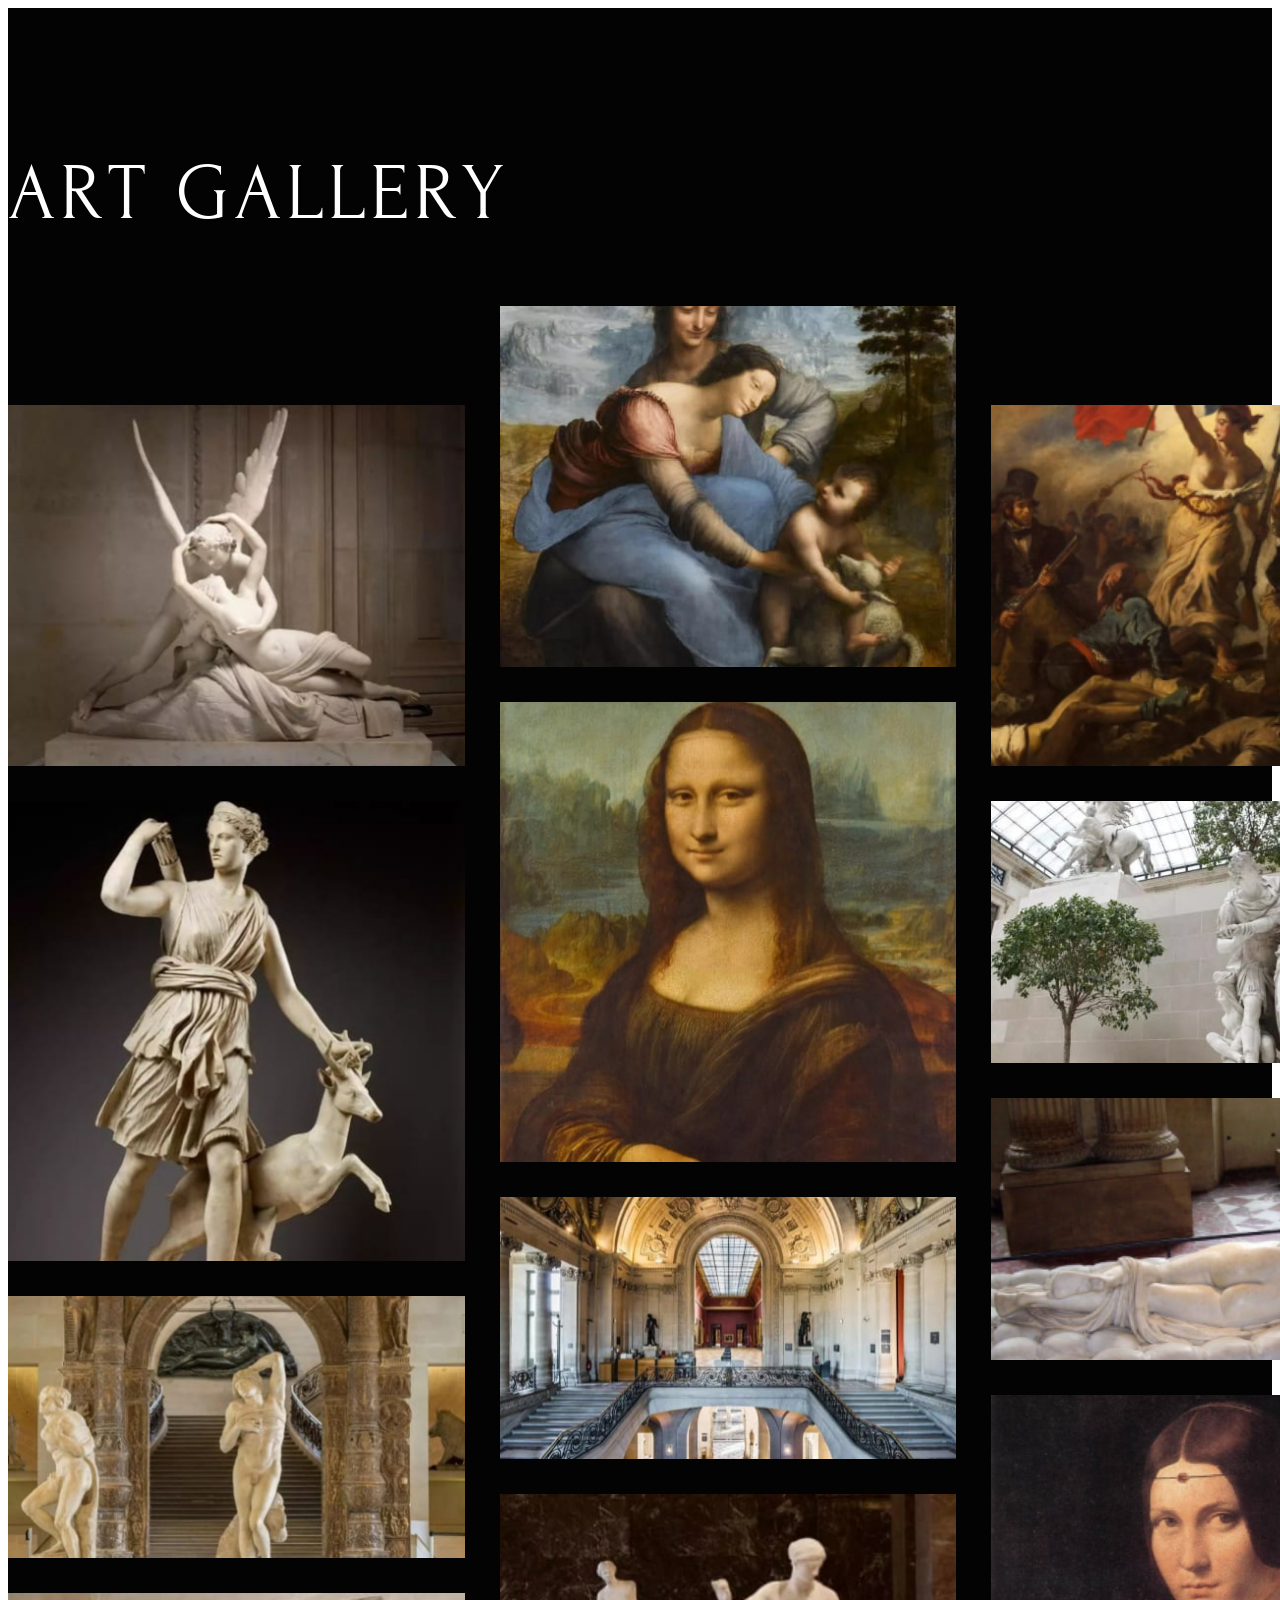
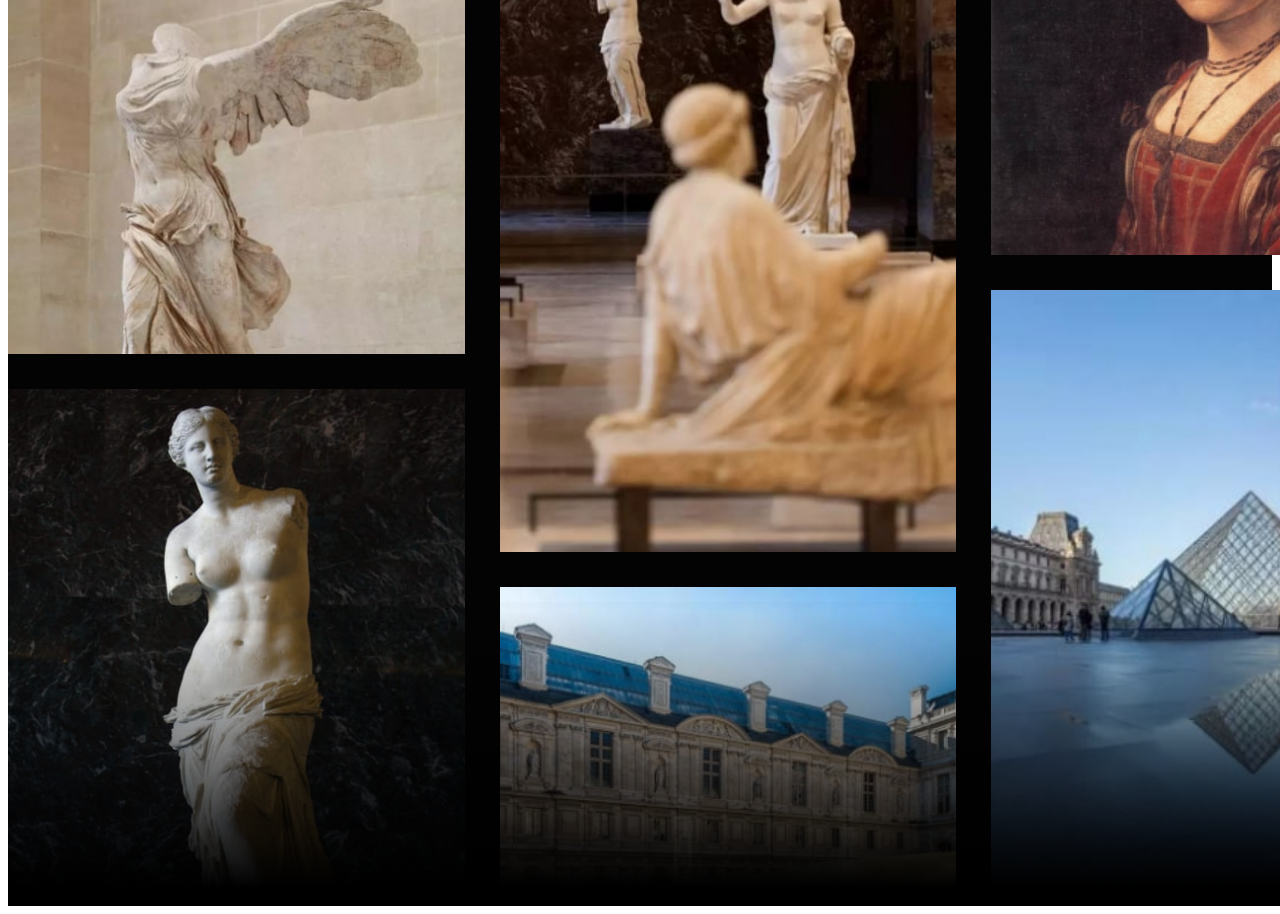
<file: gallery-with-grid/ex-galery/index.html>
<!DOCTYPE html>
<html lang="en">
<head>
    <meta charset="UTF-8">
    <meta http-equiv="X-UA-Compatible" content="IE=edge">
    <meta name="viewport" content="width=device-width, initial-scale=1.0">
    <link rel="stylesheet" href="style.css" type="text/css">
    <title>Document</title>
</head>
<body>

    <section class="section-gallery">
        <div class="gallery-content">
          <h2 class="h2-gallery">Art Gallery</h2>
          <div class="picture-container">
            <div class="picture-inner-container">
                <figure class="gallery-item-1">
                    <img src="gallery/galery1.jpg" class="gallery-img" alt="Image 1">
                  </figure>
                  <figure class="gallery-item-2">
                    <img src="gallery/galery2.jpg" class="gallery-img" alt="Image 2">
                  </figure>
                  <figure class="gallery-item-3">
                    <img src="gallery/galery3.jpg" class="gallery-img" alt="Image 3">
                  </figure>
                  <figure class="gallery-item-4">
                    <img src="gallery/galery4.jpg" class="gallery-img" alt="Image 4">
                  </figure>
                  <figure class="gallery-item-5">
                    <img src="gallery/galery5.jpg" class="gallery-img" alt="Image 5">
                  </figure>
                  <figure class="gallery-item-6">
                    <img src="gallery/galery6.jpg" class="gallery-img" alt="Image 6">
                  </figure>
                  <figure class="gallery-item-7">
                    <img src="gallery/galery7.jpg" class="gallery-img" alt="Image 1">
                  </figure>
                  <figure class="gallery-item-8">
                    <img src="gallery/galery8.jpg" class="gallery-img" alt="Image 2">
                  </figure>
                  <figure class="gallery-item-9">
                    <img src="gallery/galery9.jpg" class="gallery-img" alt="Image 3">
                  </figure>
                  <figure class="gallery-item-10">
                    <img src="gallery/galery10.jpg" class="gallery-img" alt="Image 4">
                  </figure>
                  <figure class="gallery-item-11">
                    <img src="gallery/galery11.jpg" class="gallery-img" alt="Image 5">
                  </figure>
                  <figure class="gallery-item-12">
                    <img src="gallery/galery12.jpg" class="gallery-img" alt="Image 6">
                  </figure>                
                  <figure class="gallery-item-13">
                    <img src="gallery/galery13.jpg" class="gallery-img" alt="Image 1">
                  </figure>
                  <figure class="gallery-item-14">
                    <img src="gallery/galery14.jpg" class="gallery-img" alt="Image 2">
                  </figure>
                  <figure class="gallery-item-15">
                    <img src="gallery/galery15.jpg" class="gallery-img" alt="Image 3">
                  </figure>
                  
            </div>
            
          </div>
          <div class="grad"></div>
        </div>
    </section>

    <script src="gallery.js"></script>
</body>
</html>
</file>
<file: gallery-with-grid/ex-galery/style.css>
.section-gallery {
    background: #030303;
}
.gallery-content {
    width: 1440px;
    margin: 0 auto;
    padding: 75px 0 0 0;
}
.picture-container {
    width: 100%;
    height: 2200px;
    overflow-y: hidden;
}
.picture-inner-container {
    display: grid;
    grid-template-columns: repeat(9, 1fr);
    grid-template-rows: repeat(20, 5vw);
    grid-gap: 35px;
    overflow: hidden;
}
.grad {
    position: relative;
    z-index: 13;
    height: 304px;
    margin: -304px 0 0 0px;
    background: linear-gradient(to bottom, #00000005 3%, #000000 94%);
}
.gallery-img {
    width: 100%;
    height: 100%;
    object-fit: cover;
}
.gallery-item-1 {
    grid-column-start: 1;
    grid-column-end: 4;
    grid-row-start: 2;
    grid-row-end: 6;
    margin: 0;
}
.gallery-item-2 {
    grid-column-start: 1;
    grid-column-end: 4;
    grid-row-start: 6;
    grid-row-end: 11;
    margin: 0;
}
.gallery-item-3 {
    grid-column-start: 1;
    grid-column-end: 4;
    grid-row-start: 11;
    grid-row-end: 14;
    margin: 0;
}
.gallery-item-4 {
    grid-column-start: 1;
    grid-column-end: 4;
    grid-row-start: 18;
    grid-row-end: 14;
    margin: 0;
}
.gallery-item-5 {
    grid-column-start: 1;
    grid-column-end: 4;
    grid-row-start: 18;
    grid-row-end: 22;
    margin: 0;
}
.gallery-item-6 {
    grid-column-start: 4;
    grid-column-end: 7;
    grid-row-start: 1;
    grid-row-end: 5;
    margin: 0;
}
.gallery-item-7 {
    grid-column-start: 4;
    grid-column-end: 7;
    grid-row-start: 5;
    grid-row-end: 10;
    margin: 0;
}
.gallery-item-8 {
    grid-column-start: 4;
    grid-column-end: 7;
    grid-row-start: 10;
    grid-row-end: 13;
    margin: 0;
}
.gallery-item-9 {
    grid-column-start: 4;
    grid-column-end: 7;
    grid-row-start: 13;
    grid-row-end: 20;
    margin: 0;
}
.gallery-item-10 {
    grid-column-start: 4;
    grid-column-end: 7;
    grid-row-start: 20;
    grid-row-end: 23;
    margin: 0;
}
.gallery-item-11 {
    grid-column-start: 10;
    grid-column-end: 7;
    grid-row-start: 2;
    grid-row-end: 6;
    margin: 0;
}
.gallery-item-12 {
    grid-column-start: 10;
    grid-column-end: 7;
    grid-row-start: 6;
    grid-row-end: 9;
    margin: 0;
}
.gallery-item-13 {
    grid-column-start: 10;
    grid-column-end: 7;
    grid-row-start: 9;
    grid-row-end: 12;
    margin: 0;
}
.gallery-item-14 {
    grid-column-start: 10;
    grid-column-end: 7;
    grid-row-start: 12;
    grid-row-end: 17;
    margin: 0;
}
.gallery-item-15 {
    grid-column-start: 10;
    grid-column-end: 7;
    grid-row-start: 17;
    grid-row-end: 22;
    margin: 0;
}

.h2-gallery {
    color: white;
    font-size: 80px;
    text-transform: uppercase;
    line-height: 90px;
    font-family: Forum;
    letter-spacing: 5px;
    font-weight: 200; 
    
}
@font-face {
    font-family: Forum; 
    src: url("Forum-Regular.ttf") format("truetype"); 
}
</file>
